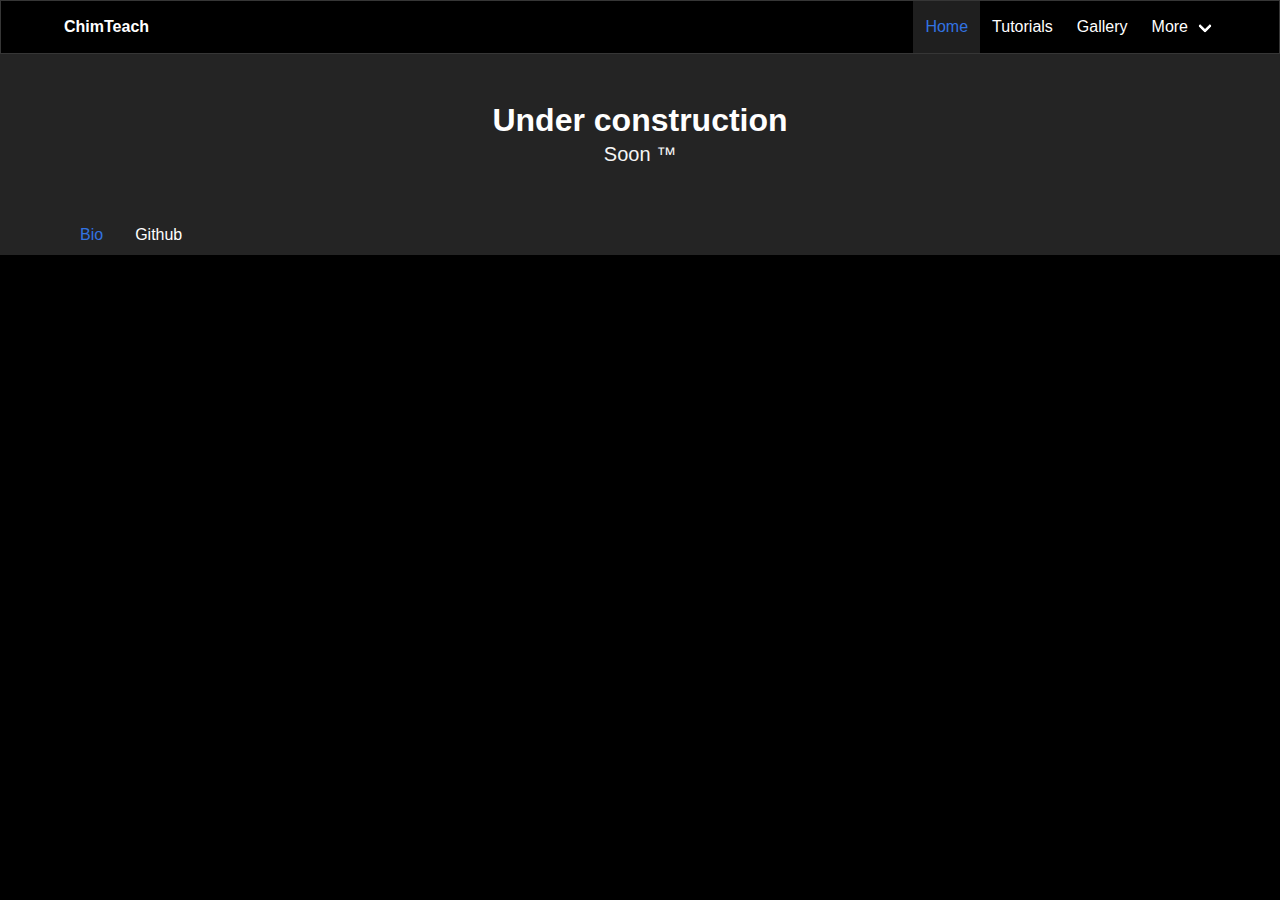
<file: index.html>
<!DOCTYPE html>
<html lang="en">
  <head>
    <meta charset="utf-8">
    <meta http-equiv="X-UA-Compatible" content="IE=edge">
    <meta name="viewport" content="width=device-width, initial-scale=1">
    <title>ChimTeach</title>
    <link rel="stylesheet" href="style/ChimTea-Dark.css">
    <script src="js/include.js"></script>
  </head>
  <body>
  
        <section>
          <div w3-include-html="header.html"></div> 
          <!-- Hero content: will be in the middle -->
          <div class="hero ">
            <div class="hero-body">
              <div class="container has-text-centered">
                <h1 class="title">
                  Under construction
                </h1>
                <h2 class="subtitle">
                  Soon &trade;
                </h2>
              </div>
            </div>
            <!-- Hero footer: will stick at the bottom -->
            <div w3-include-html="footer.html"></div> 
          </div>
        </section>
        <br>
        <script>
          includeHTML();
          </script> 
  </body>
</html>
</file>
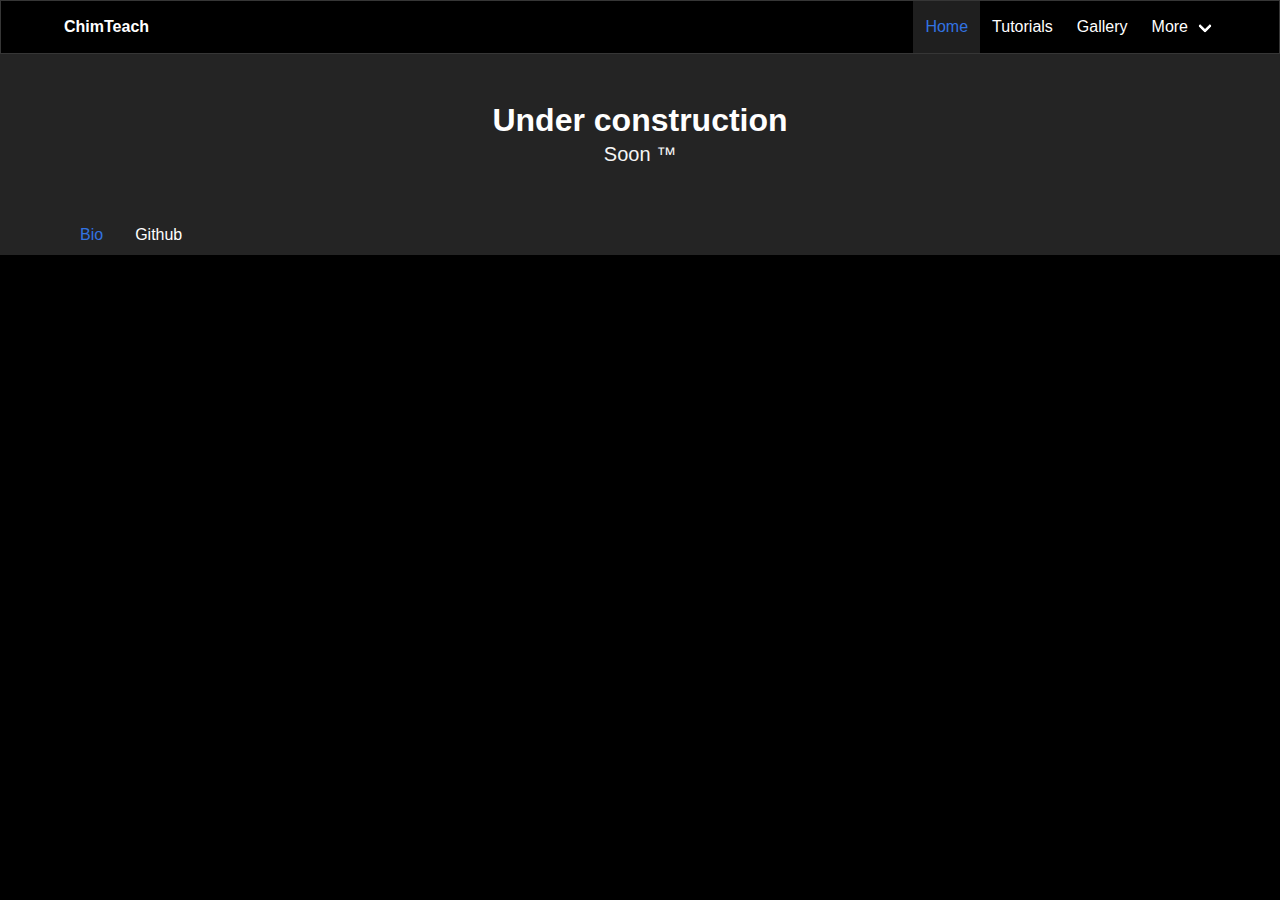
<file: bio.html>
<!DOCTYPE html>
<html lang="en">
  <head>
    <meta charset="utf-8">
    <meta http-equiv="X-UA-Compatible" content="IE=edge">
    <meta name="viewport" content="width=device-width, initial-scale=1">
    <title>ChimTeach</title>
    <link rel="stylesheet" href="style/ChimTea-Dark.css">
  </head>
  <body>
     
        <section>
          <div>
            <nav class="navbar ">
              <div class="container">
                <div class="navbar-brand">
                  <a class="navbar-item">
                      <strong>ChimTeach</strong>
                    
                  </a>
                  <span class="navbar-burger burger" data-target="navbarMenuHero1">
                    <span></span>
                    <span></span>
                    <span></span>
                  </span>
                </div>
                <div id="navbarMenuHero1" class="navbar-menu">
                  <div class="navbar-end">
                    <a class="navbar-item is-active">
                      Home
                    </a>
                    <a class="navbar-item">
                      Tutorials
                    </a>
                    <a class="navbar-item">
                      Gallery
                    </a>
                    <div class="navbar-item has-dropdown is-hoverable">
                      <div class="navbar-link">
                        More
                      </div>
                      <div id="moreDropdown" class="navbar-dropdown ">
                        <a class="navbar-item " href="#">
                          <div class="level is-mobile">
                            <div class="level-left">
                              <div class="level-item">
                                <p>
                                  <strong>Extensions</strong>
                                  <br>
                                  <small>Side projects to enhance Bulma</small>
                                </p>
                              </div>
                            </div>
                          </div>
                        </a>
                      </div>
                    </div>
                    
                  </div>
                </div>
              </div>
            </nav>
          </div>
          <!-- Hero content: will be in the middle -->
          <div class="hero ">
            <div class="hero-body">
              <div class="container has-text-centered">
                <h1 class="title">
                  Under construction
                </h1>
                <h2 class="subtitle">
                  Soon &trade;
                </h2>
              </div>
            </div>
            <!-- Hero footer: will stick at the bottom -->
            <div class="hero-foot">
              <nav class="tabs">
                <div class="container">
                  <ul>
                    <li class="is-active">
                      <a>Bio</a>
                    </li>
                    <li>
                      <a>Github</a>
                    </li>
                  
                  </ul>
                </div>
              </nav>
            </div>
          </div>
        </section>
        <br>
      
  </body>
</html>
</file>
